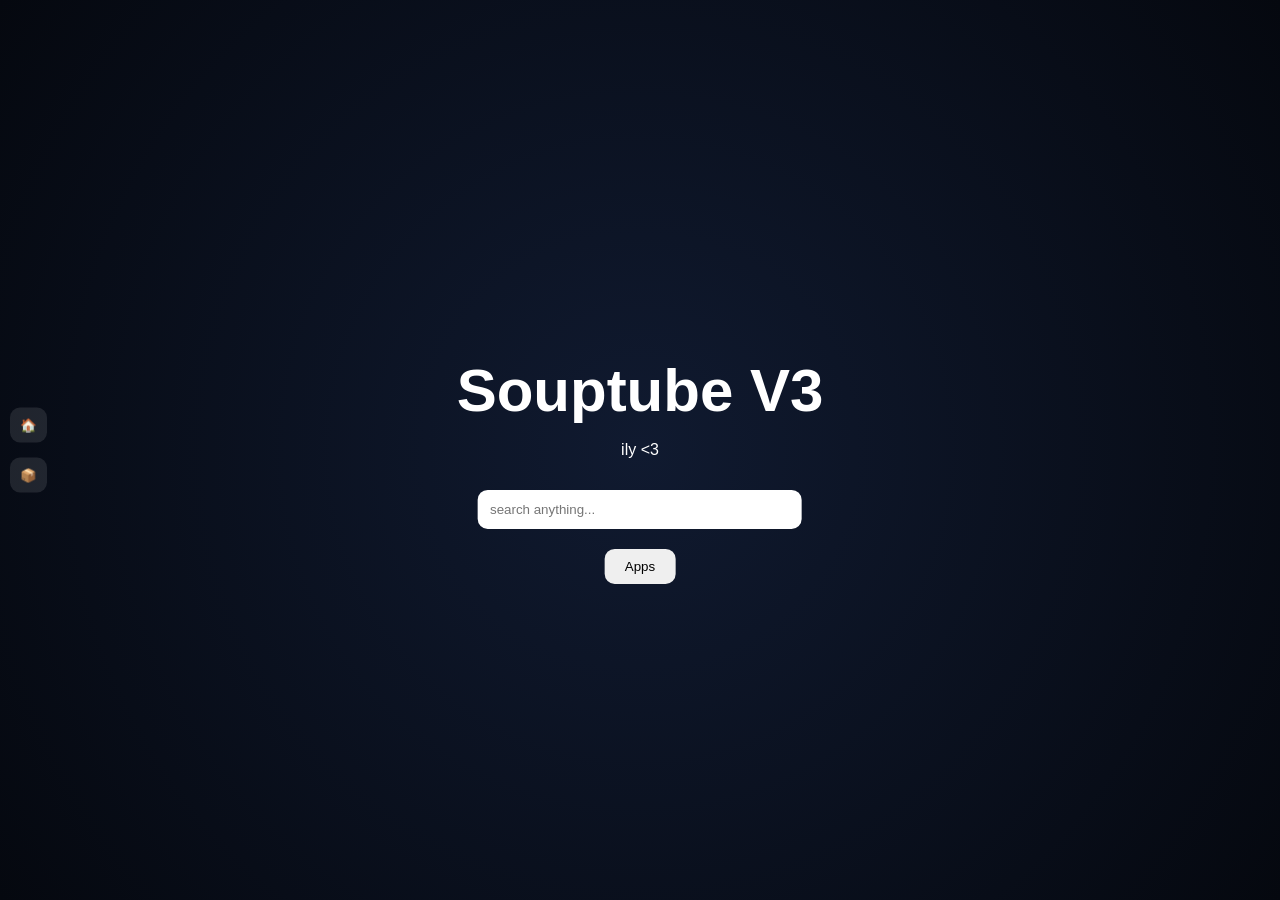
<file: index.html>
<!DOCTYPE html>
<html lang="en">
<head>
  <meta charset="UTF-8">
  <title>Souptube V3</title>
  <link rel="stylesheet" href="style.css">
</head>
<body>

<div class="background"></div>

<!-- Sidebar -->
<div class="sidebar">
  <button onclick="go('index.html')">🏠</button>
  <button onclick="go('apps.html')">📦</button>
</div>

<!-- Main -->
<div class="center">
  <h1>Souptube V3</h1>
  <p>ily &lt;3</p>

  <input class="search" placeholder="search anything...">

  <div class="buttons">
    <button onclick="go('apps.html')">Apps</button>
  </div>
</div>

<script src="script.js"></script>
</body>
</html>
</file>
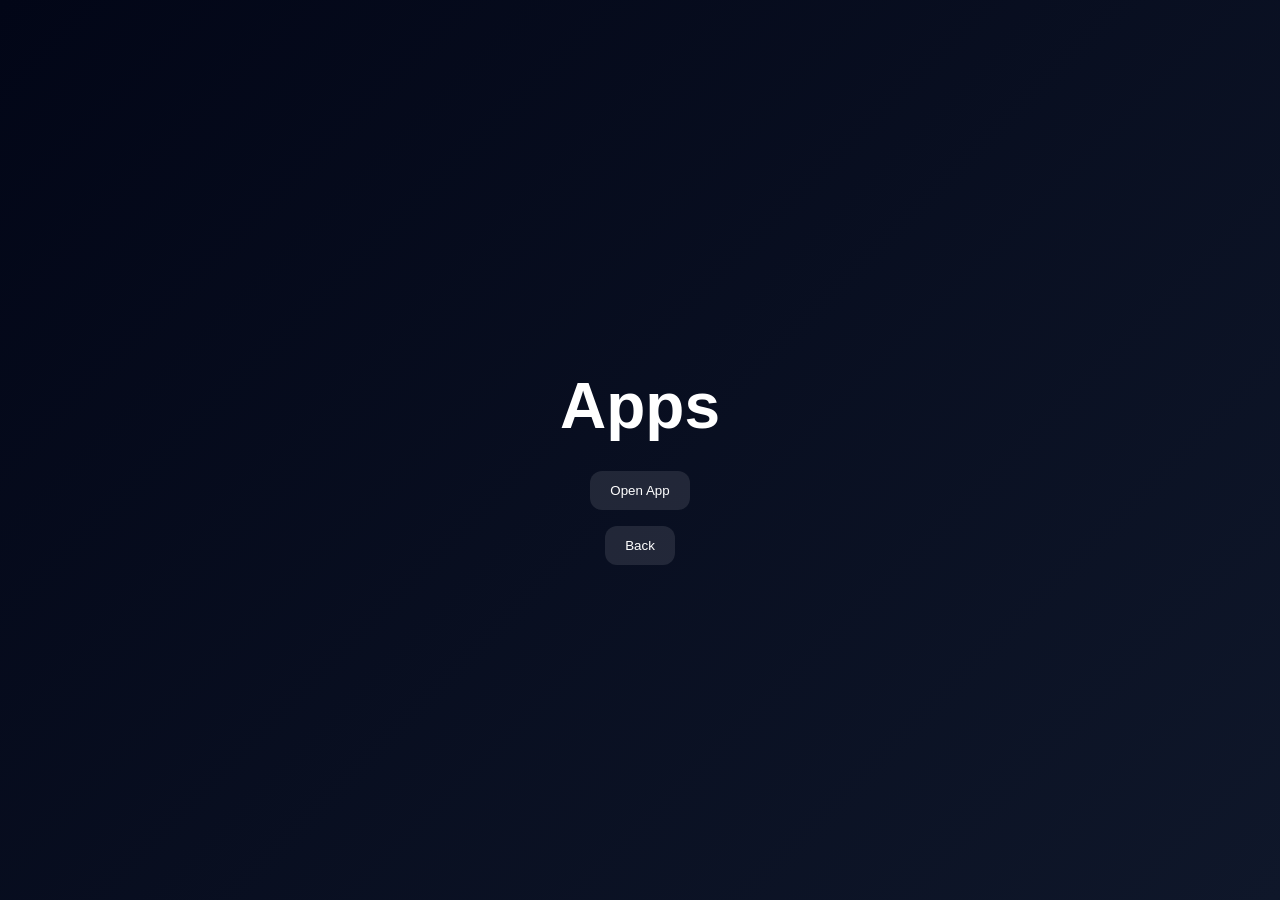
<file: apps.html>
<!DOCTYPE html>
<html lang="en">
<head>
  <meta charset="UTF-8">
  <title>Apps</title>

  <style>
    body {
      margin: 0;
      height: 100vh;
      display: flex;
      align-items: center;
      justify-content: center;
      flex-direction: column;
      font-family: Arial, sans-serif;
      color: white;
      background: linear-gradient(135deg, #020617, #0f172a);
    }

    h1 {
      font-size: 64px;
      margin-bottom: 20px;
    }

    button {
      padding: 12px 20px;
      margin: 8px;
      border-radius: 12px;
      border: none;
      background: rgba(255,255,255,0.1);
      color: white;
      cursor: pointer;
    }
  </style>
</head>

<body>

<h1>Apps</h1>

<button onclick="window.location.href='index.html'">
  Open App
</button>

<button onclick="window.location.href='index.html'">
  Back
</button>

</body>
</html>
</file>
<file: style.css>
body {
  margin: 0;
  font-family: Arial, sans-serif;
  background: #0b0f1a;
  color: white;
  overflow: hidden;
}

/* animated-style background */
.background {
  position: fixed;
  width: 100%;
  height: 100%;
  background: radial-gradient(circle at center, #101a30, #05080f);
  z-index: -1;
}

/* sidebar */
.sidebar {
  position: fixed;
  left: 10px;
  top: 50%;
  transform: translateY(-50%);
  display: flex;
  flex-direction: column;
  gap: 15px;
}

.sidebar button {
  background: rgba(255,255,255,0.1);
  border: none;
  color: white;
  padding: 10px;
  border-radius: 10px;
  cursor: pointer;
}

/* center */
.center {
  position: absolute;
  top: 50%;
  left: 50%;
  transform: translate(-50%, -50%);
  text-align: center;
}

h1 {
  font-size: 60px;
  margin-bottom: 10px;
}

/* search bar */
.search {
  width: 300px;
  padding: 12px;
  border-radius: 10px;
  border: none;
  margin-top: 15px;
  outline: none;
}

/* buttons */
.buttons button {
  margin-top: 20px;
  padding: 10px 20px;
  border-radius: 10px;
  border: none;
  cursor: pointer;
}
</file>
